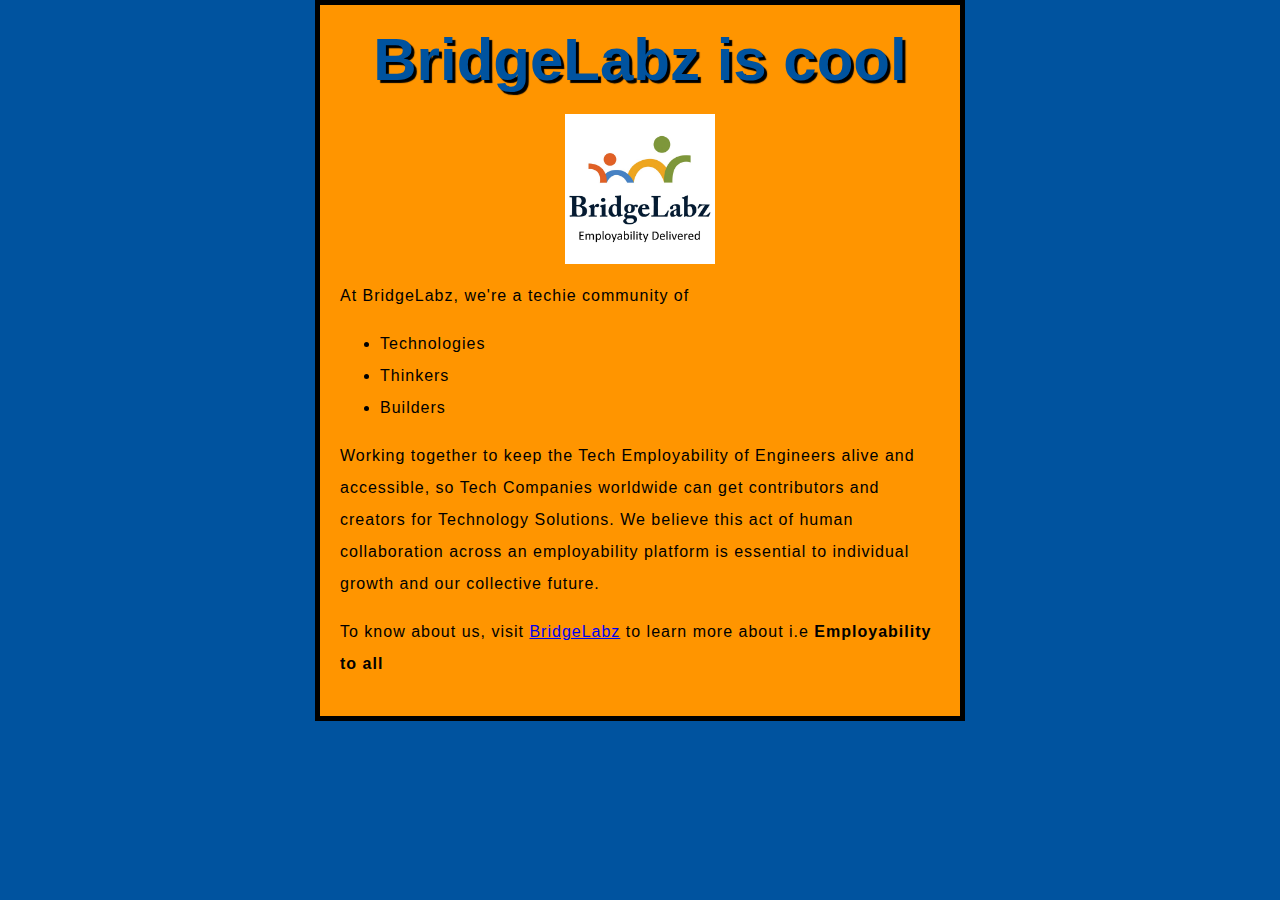
<file: pages/index.html>
<!DOCTYPE html><!--Located at the top, Signals the browser about HTML5 document-->
<!--HTML Document is a well formed XML and hence is called DOM(Document Object Model)-->
<html lang="en"> <!--Hold the Complete HTML Document using English Language, -->
<head><!--Holds information about the page like title, metatags, keywords, css style , js file, etc-->
    <meta charset="UTF-8"><!--Specifying the UTF-8 character encoding used by this document-->
    <meta http-equiv="X-UA-Compatible" content="IE=edge">
    <meta name="viewport" content="width=device-width, initial-scale=1.0">
    <!--Favicons-->
    <link rel ="Shortcut icon" href="../assests/fav.png">
    <title>test page</title>
    <link rel="stylesheet" href="../css/simple.css"
</head>
<!--HTML Body includes elements like texts, images, videos, games, playable audio tracks, or whatever else, -->
<body> <!--This contains all the content that you want to show to web users on their visit-->
    <h1>BridgeLabz is cool </h1><!--Headings Tag Can be from H1....H6-->
    <img src="../assests/BL_logo_square_jpg.jpg" alt ="BridgeLabz logo" 
    width = "25%"><!--Image Tag, display width of 25%-->
    <p>At BridgeLabz, we're a techie community of</p><!--Paragraph Tag-->
    <ul><!--List Tag with Ordered List <ol> or Unorders List <ul>-->
        <li>Technologies </li><!--Lixt Item-->
        <li>Thinkers</li>
        <li>Builders</li>
    </ul>
    <p> Working together to keep the Tech Employability of Engineers alive and accessible,
        so Tech Companies worldwide can get contributors and creators for Technology Solutions.
        We believe this act of human collaboration across an employability platform is essential
        to individual growth and our collective future.
    </p>
    <p>
        To know about us, visit <a href="https://www.bridgelabz.com/" target="_blank">BridgeLabz</a><!--Anchor Tag-->
        to learn more about i.e <strong> Employability to all</strong><!--to display in bold-->
    </p>
</body>
</html>
</file>
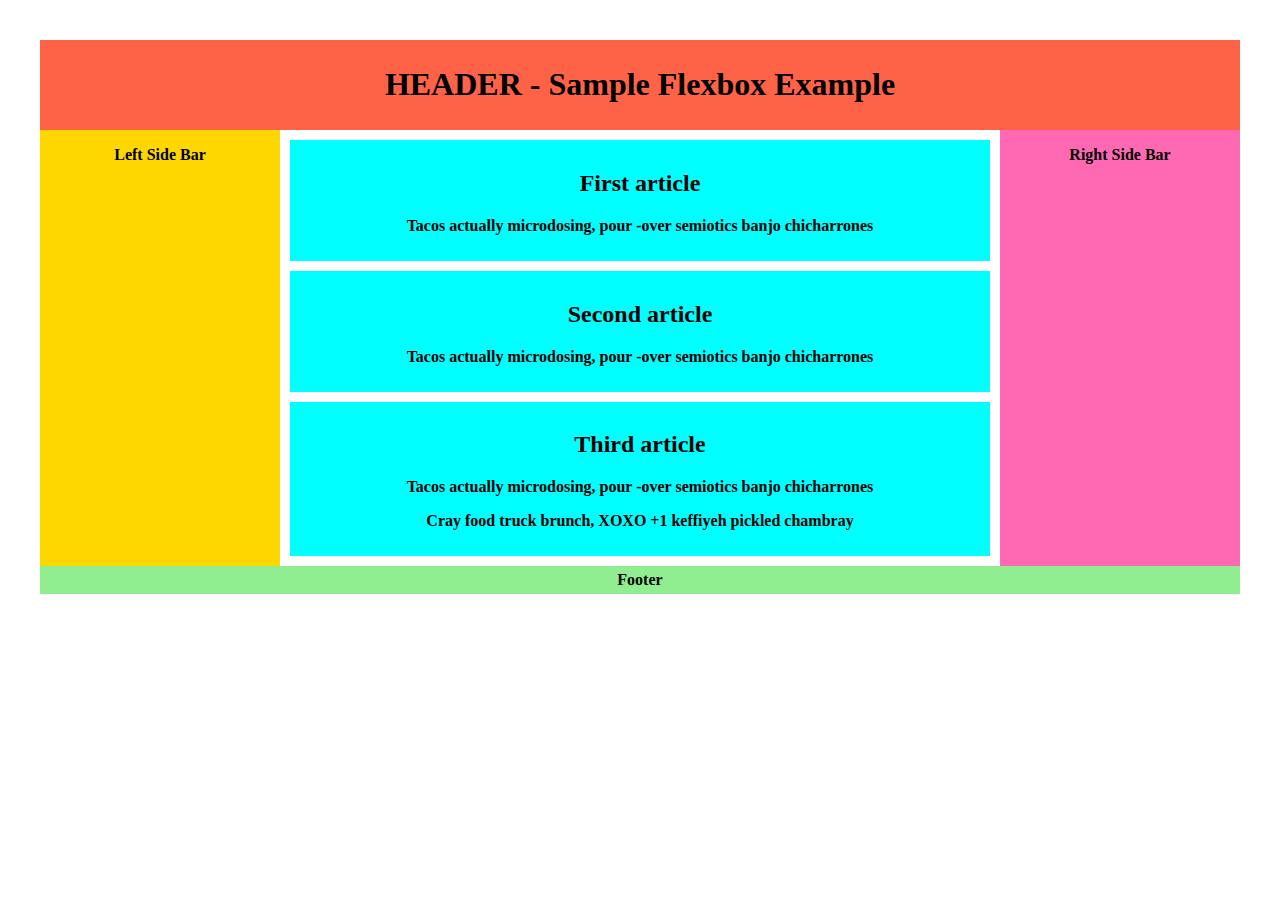
<file: pages/flex.html>
<!DOCTYPE html>
<html lang="en">
<head>
    <meta charset="UTF-8">
    <meta http-equiv="X-UA-Compatible" content="IE=edge">
    <meta name="viewport" content="width=device-width, initial-scale=1.0">
    <title>Demo Flexbox</title>
    <style>
        body { padding: 2em; }

        .headerContainer{
            display: flex;
            flex-flow: column wrap;
            align-content: center;
            background: tomato;
            font-weight: bold;
            padding: 5px;
        }

        .footerContainer{
            display: flex;
            flex-flow: column wrap;
            align-content: center;
            background: lightgreen;
            font-weight: bold;
            padding: 5px;
        }

        .mainContainer{
            display: flex;
            flex-flow: row wrap;
            font-weight: bold;
            text-align: center;
        }

        article{
            padding: 10px;
            margin: 10px;
            background: aqua;
        }

        .sideBarLeftItem { background: gold;}
        .sideBarRightItem { background: hotpink;}

        .sideBarItem { flex: 1 0 0; border: 0px solid green;}
        .mainContentItem { flex: 3 0px;}
        .sideBarLeftItem{ order: 1; }
        .mainContentItem{ order: 2; }
        .sideBarRightItem { order: 3; }
    </style>
</head>
<body>
    <header class="headerContainer"><h1>HEADER - Sample Flexbox Example</h1></header>
    <div class="mainContainer"> 
        <sections class="mainContentItem"> 
            <article>
                <h2>First article</h2>
                <p> Tacos actually microdosing, pour -over semiotics banjo chicharrones</p>
            </article>

            <article>
                <h2> Second article</h2>
                <p>Tacos actually microdosing, pour -over semiotics banjo chicharrones </p>
            </article>

            <article>
                <h2>Third article</h2>

                <p>Tacos actually microdosing, pour -over semiotics banjo chicharrones</p>
                <p>Cray food truck brunch, XOXO +1 keffiyeh pickled chambray</p>
            </article>
        </sections>
        <sideBar class="sideBarItem sideBarLeftItem"><div class="center"><p>Left Side Bar</p></div></sideBar>
        <sideBar class="sideBarItem sideBarRightItem"><div class="center"><p>Right Side Bar</p></div></sideBar>    </div>
    <footer class="footerContainer">Footer</footer>
</body>
</html>
</file>
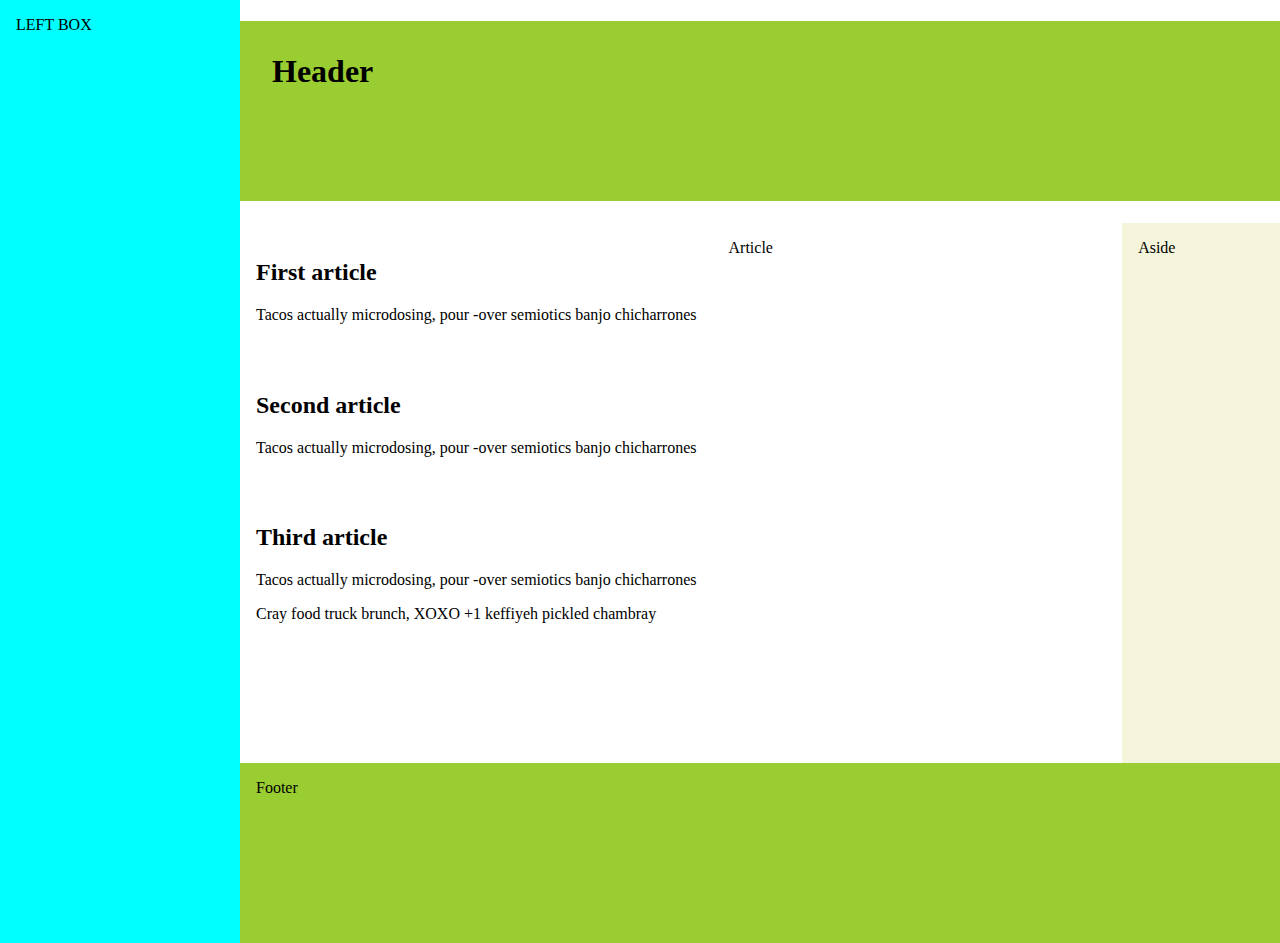
<file: pages/websiteLayout.html>
<!doctype html>
<title>Example</title>
<style>
  * {
    box-sizing: border-box; 
  }
  body {
    display: flex;
    min-height: 100vh;
    flex-direction: row;
    margin: 0;
  }
  .col-1 {
    background: aqua;
    flex: 1;
  }
  .col-2 {
    display: flex;
    flex-direction: column;
    flex: 5;
  }
  .content {
    display: flex;
    flex-direction: row;
  }
  .content > article {
    flex: 3;
    min-height: 60vh;
  }
  .content > aside {
    background: beige;
    flex: 1;
  }
  header, footer {
    background: yellowgreen;
    height: 20vh;
  }
  header, footer, article, nav, aside {
    padding: 1em;
  }
</style>
<body>
  <nav class="col-1">LEFT BOX</nav>
  <div class="col-2">
  	<h1><header>Header</header></h1>
    <main class="content">
        <sections class="mainContentItem"> 
            <article>
                <h2>First article</h2>
                <p> Tacos actually microdosing, pour -over semiotics banjo chicharrones</p>
            </article>

            <article>
                <h2> Second article</h2>
                <p>Tacos actually microdosing, pour -over semiotics banjo chicharrones </p>
            </article>

            <article>
                <h2>Third article</h2>

                <p>Tacos actually microdosing, pour -over semiotics banjo chicharrones</p>
                <p>Cray food truck brunch, XOXO +1 keffiyeh pickled chambray</p>
            </article>
        </sections>
    <article>Article</article>
    <aside>Aside</aside>
    </main>
  	<footer>Footer</footer>
  </div>
</body>
</file>
<file: css/simple.css>
html{
    font-size : 14px;
    font-family: 'Open Sans', sans-serif
}
html{
    background-color: #00539f;
}
body{
    width: 600px;
    margin: 0 auto;
    background-color: #ff9500;
    padding: 0 20px 20px 20px;
    border: 5px solid black;
}
h1{
    font-size: 60px;
    text-align: center;
}
h1{
    margin: 0;
    padding: 20px 0;
    color: #00539f;
    text-shadow: 3px 3px 1px black;
}
img{
    display: block;
    margin: 0 auto;
}
p, li{
    font-size: 16px;
    line-height: 2;
    letter-spacing: 1px;
}
</file>
